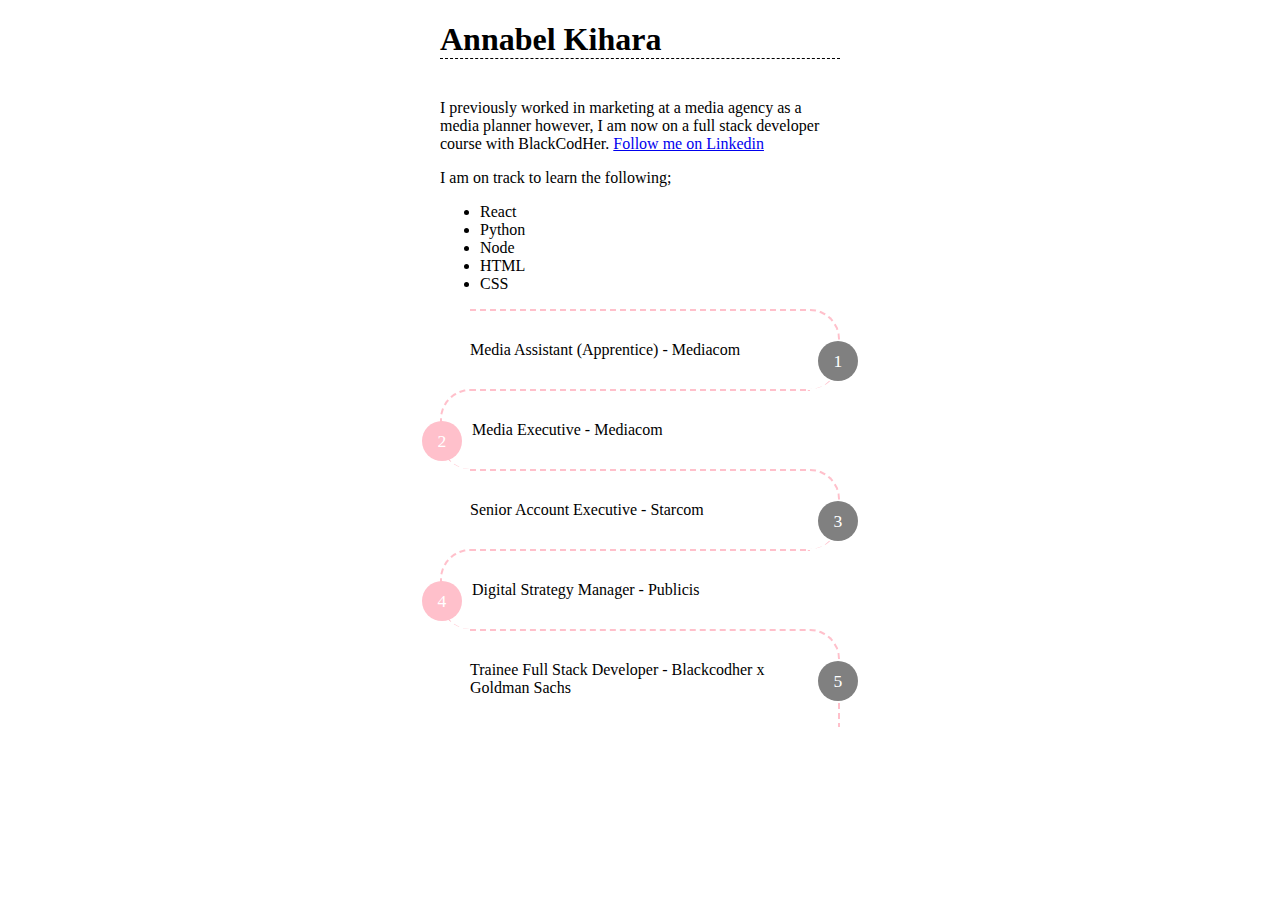
<file: index.html>
<!DOCTYPE html>
<html>
<head>
<meta charset="utf-8">
<meta name="description" content="personal blog">
<meta name="keywords" content="Portfolio-practice">
<meta name="author" content="Annabel Kihara">
<title>Personal HTML Lesson 1</title>
<link rel="stylesheet" href="IntroCSS.css">
</head>
  <body>
    <div>
      <h1 id=header>Annabel Kihara</h1>
      
      <img> 
      
      <section>I previously worked in marketing at a media agency as a media planner however, I am now on a full stack developer course with BlackCodHer. <a href="www.linkedin.com/in/annabel-kihara" target="_blank">Follow me on Linkedin</a> </section>
    
     <p> I am on track to learn the following;
      <ul>
        <li>React</li>
        <li>Python</li>
        <li>Node</li>
        <li>HTML</li>
        <li>CSS</li>
      </ul></p>
      
      <p id=timeline>Media Assistant (Apprentice) - Mediacom </p>
    <p id=timeline>Media Executive - Mediacom</p>
    <p id=timeline>Senior Account Executive - Starcom </p>
    <p id=timeline>Digital Strategy Manager - Publicis </p>
    <p id=timeline>Trainee Full Stack Developer - Blackcodher x Goldman Sachs</p>
    </div>
  </body>
</html>
</file>
<file: IntroCSS.css>
body { font-family: Tahoma; }

div {
  width: 400px;
  margin: auto;
}

#header {
  border-bottom: 1px dashed;
}
#timeline {
  border-top: 2px dashed;
  border-color: pink !important;
  margin:0; padding: 30px;
  counter-increment: section;
  position: relative;
}



#timeline:nth-child(even):before {
  content: counter(section);
  right: 100%; 
  margin-right: -20px;
  position: absolute;
  border-radius: 50%;
  padding: 10px;
  height: 20px;
  width: 20px;
  background-color: pink;
  text-align:center;
  color: white;
  font-size: 110%;
}

#timeline:nth-child(odd):before {
  content: counter(section);
  left: 100%; 
  margin-left: -20px;
  position: absolute;
  border-radius: 50%;
  padding: 10px;
  height: 20px;
  width: 20px;
  background-color: grey;
  text-align:center;
  color: white;
  font-size: 110%;
}



#timeline:nth-child(even) {
  border-left: 2px dashed;
  border-top-left-radius: 30px;
  border-bottom-left-radius: 30px;
  margin-right: 30px; 
  padding-right: 0;
}

#timeline:nth-child(odd) {
  border-right: 2px dashed;
  border-top-right-radius: 30px;
  border-bottom-right-radius: 30px;
  margin-left: 30px; 
  padding-left: 0;
}

#timeline:first-child {
  border-top: 0;
  border-top-right-radius:0;
  border-top-left-radius:0;
}

#timeline:last-child {
  border-bottom-right-radius:0;
  border-bottom-left-radius:0;
}
</file>
